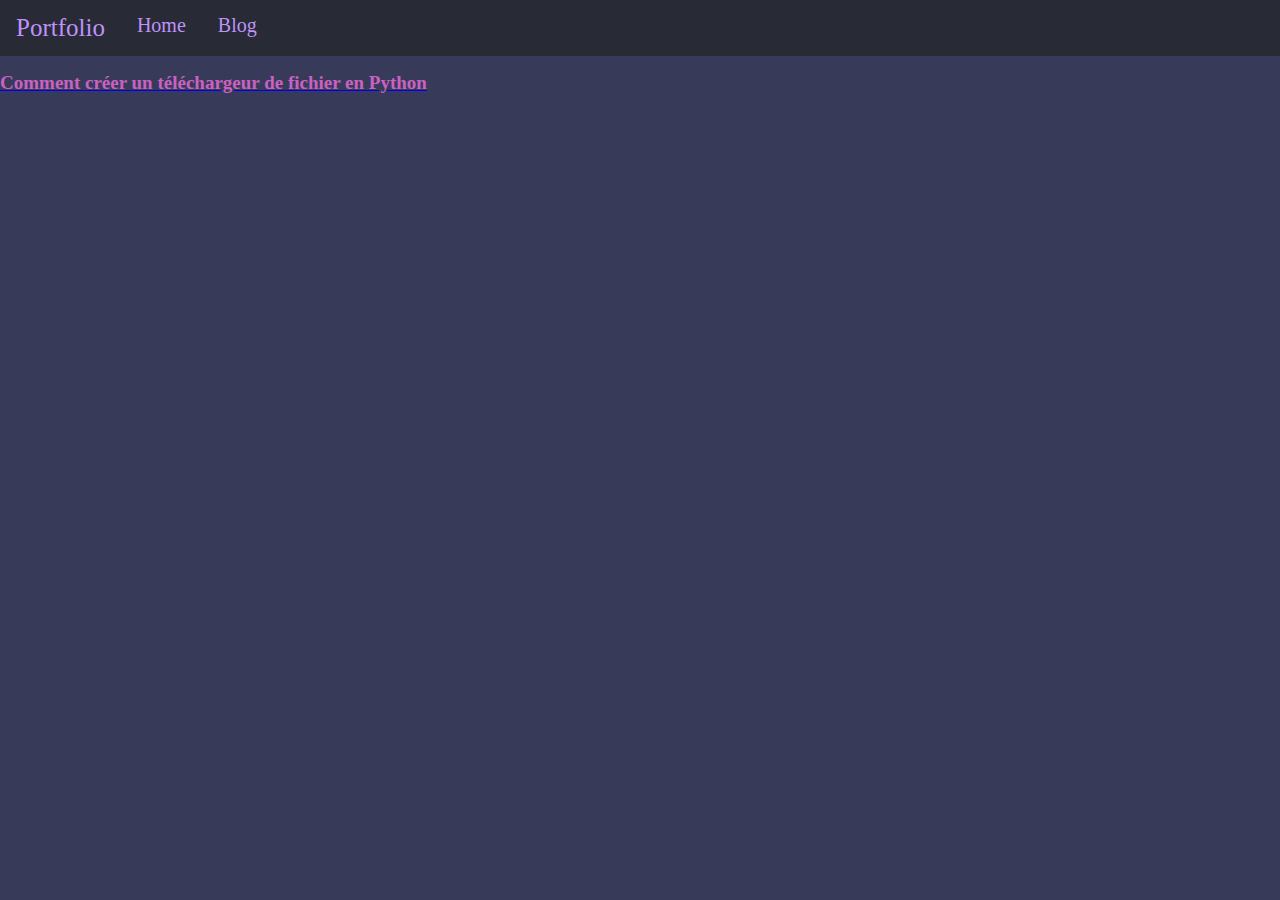
<file: blog/blog.html>
<!DOCTYPE html>
<html>
  <head>
    <title>Vincent Bidard de la Noe</title>
    <link rel="stylesheet" href="../style.css">
    <link rel="icon" href="../img/logo.png">
  </head>
  
  <body>
 <div class="topnav">
  <a style="font-size: 25px;">Portfolio</a>
  <a  href="../index.html">Home</a>
  <a href="../blog/blog.html">Blog</a>
 </div>
 <a href="pages/downloader-python.html">
 <h2>Comment créer un téléchargeur de fichier en Python</h2>
</a>  
</body>
</html>
</file>
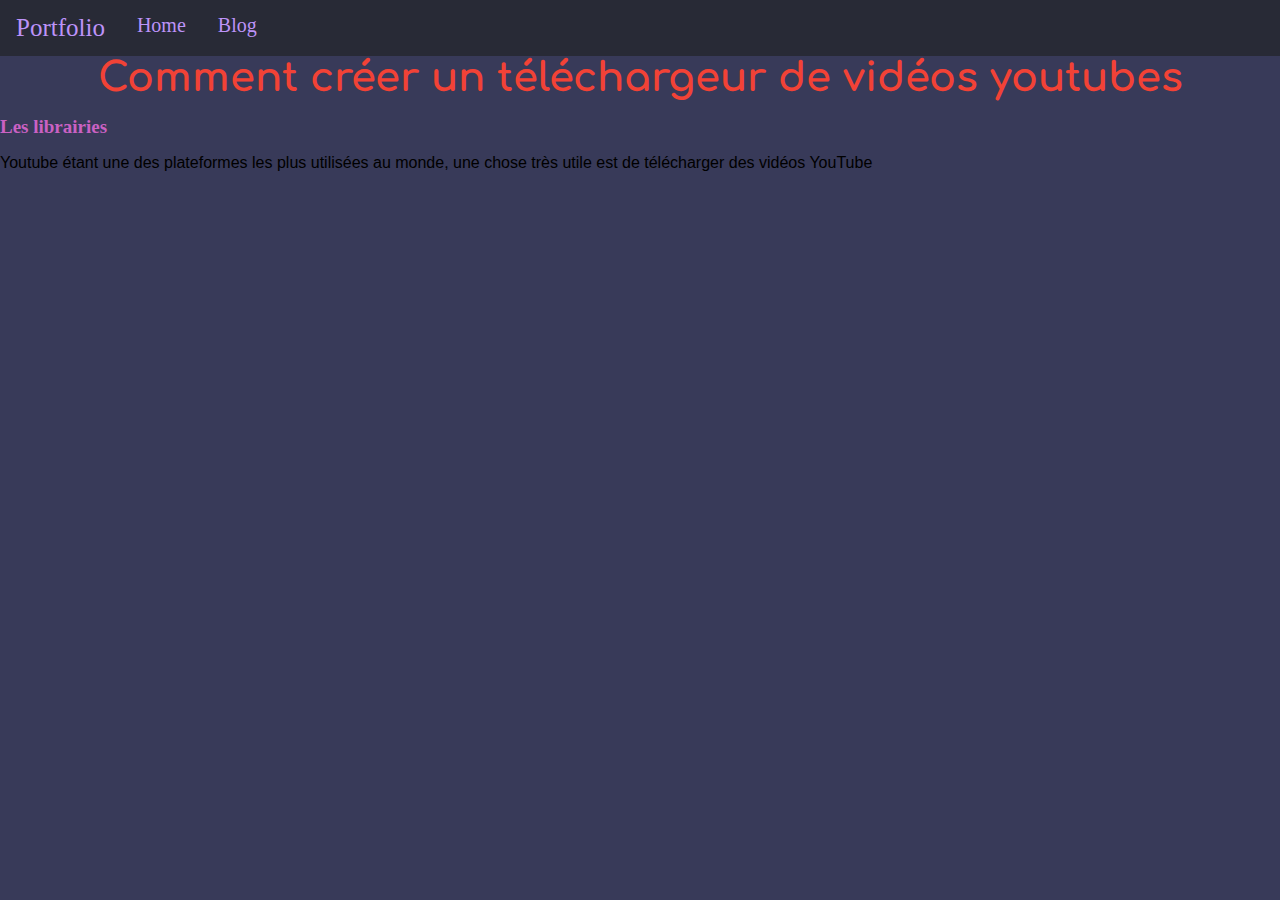
<file: blog/pages/downloader-python.html>
<!DOCTYPE html>
<html>
  <head>
    <title>Vincent Bidard de la Noe</title>
    <link rel="stylesheet" href="../../style.css">
    <link rel="icon" href="../../img/logo.png">
  </head>
  
<body>
 <div class="topnav">

    <a style="font-size: 25px;">Portfolio</a>
    <a  href="../../index.html">Home</a>
    <a href="../blog.html">Blog</a>
  </div>
  <article>
    <h1>Comment créer un téléchargeur de vidéos youtubes</h1>
    <h2>Les librairies</h2>
    <p>Youtube étant une des plateformes les plus utilisées au monde, une chose très utile est de télécharger des vidéos YouTube</p>
  </article>
  </body>
</html>
</file>
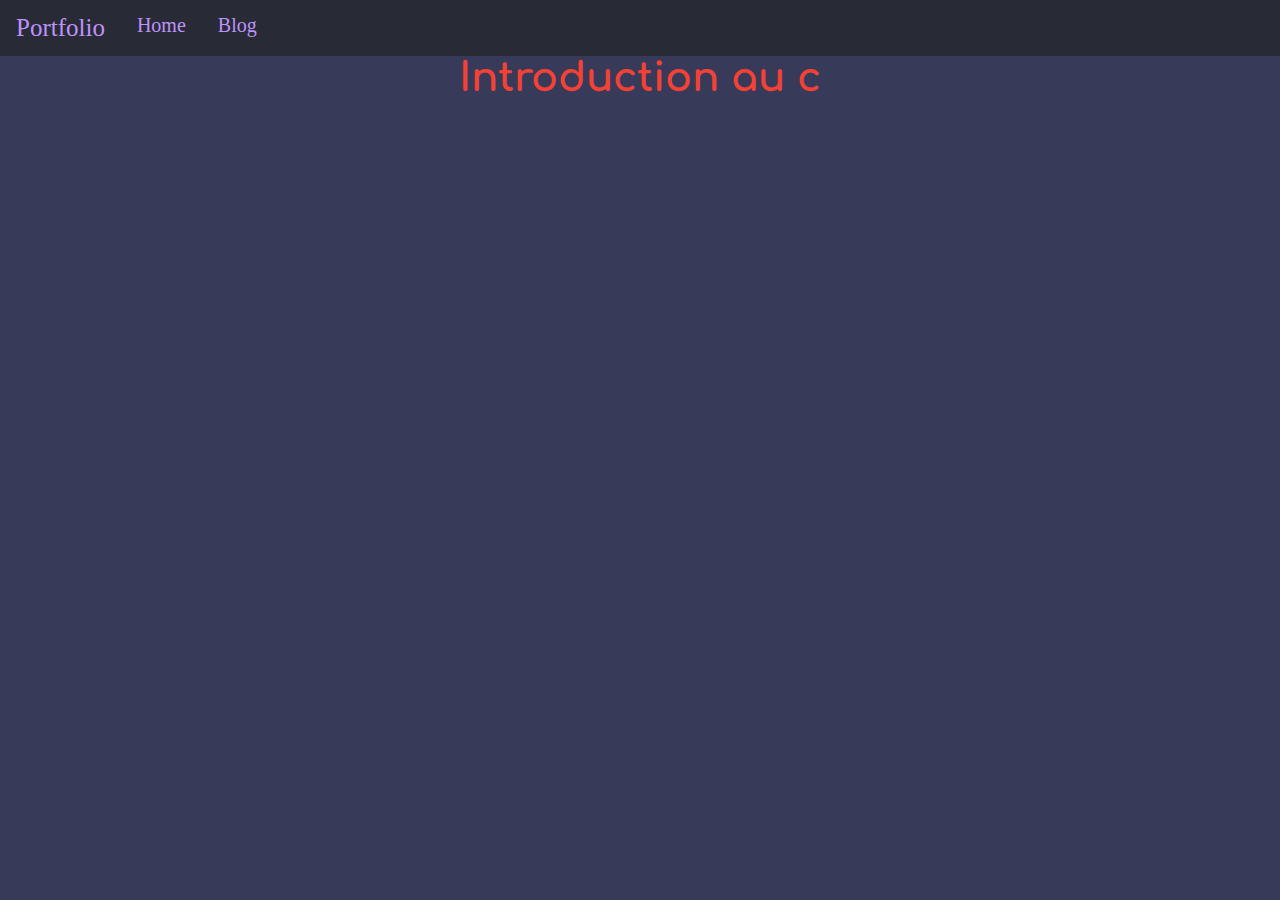
<file: blog/pages/intro-c.html>
<!DOCTYPE HTML>
<html lang="en">
<head>
	<meta charset="UTF-8">
	<title></title>
	<link rel="stylesheet" href="../../style.css">
    	<link rel="icon" href="../../img/logo.png">
</head>
<body>
<div class="topnav">                                   
    <a style="font-size: 25px;">Portfolio</a>
    <a  href="../../index.html">Home</a>
    <a href="../blog.html">Blog</a>                       </div>
  <article>
<h1>Introduction au c</h1>
</article>
</body>
</html>
</file>
<file: style.css>
@import url('https://fonts.googleapis.com/css?family=Roboto');
@import url('https://fonts.googleapis.com/css?family=Comfortaa');
body {
background-color: #383A59;
}
p {
margin:0;
padding:0;
font:100% "Helvetica Neue", Helvetica, Arial, sans-serif;


}
button {
  background-color: #3c91e6;
  border: none;
  color: white;
  padding: 10px 24px;
  text-align: center;
  text-decoration: none;
  display: inline-block;
  font-size: 16px;
  border-radius: 40px;
  cursor:pointer;
}

.topnav {
  background-color: #282A36;
  margin: 0;
  padding: 0;
  overflow: hidden;
}
h1 {
    color : #f24236;
    margin:0px;
    padding:0;
    text-align:center;
    font-family: 'Comfortaa';
    font-size: 40px;
    
    
  
}

.topnav img {
  width: 32px;
  height: 32px;
}
.topnav a {
  float: left;
  color: #BD93F9;
  text-align: center;
  padding: 14px 16px;
  text-decoration: none;
  font-size: 20px;
}
.text {
color: #E0E6F2;
padding-left: 5em;
font-family: 'Roboto', sans-serif;



}
body {
  margin:0;
}
h2 {
  color: #ca61c3;
  font-size: 19px;
  
}
image{
  text-align:center
}
.div_text {
  background: center;
  background-color: #282A36;
  border-radius: 0.375rem;
  padding-top: 4em;
  padding-bottom: 4em;
  padding-right: 3em;
  padding-left: 3em;
  margin: 0 0 2em;  
  border-radius: 0.375rem;
  border: 0.004em solid black;
  text-align: center;
}

.title_bar {
  font-size: 15px;
}

.links {
  text-align: center;
  margin-left: auto;
  margin-right: auto;
}
</file>
